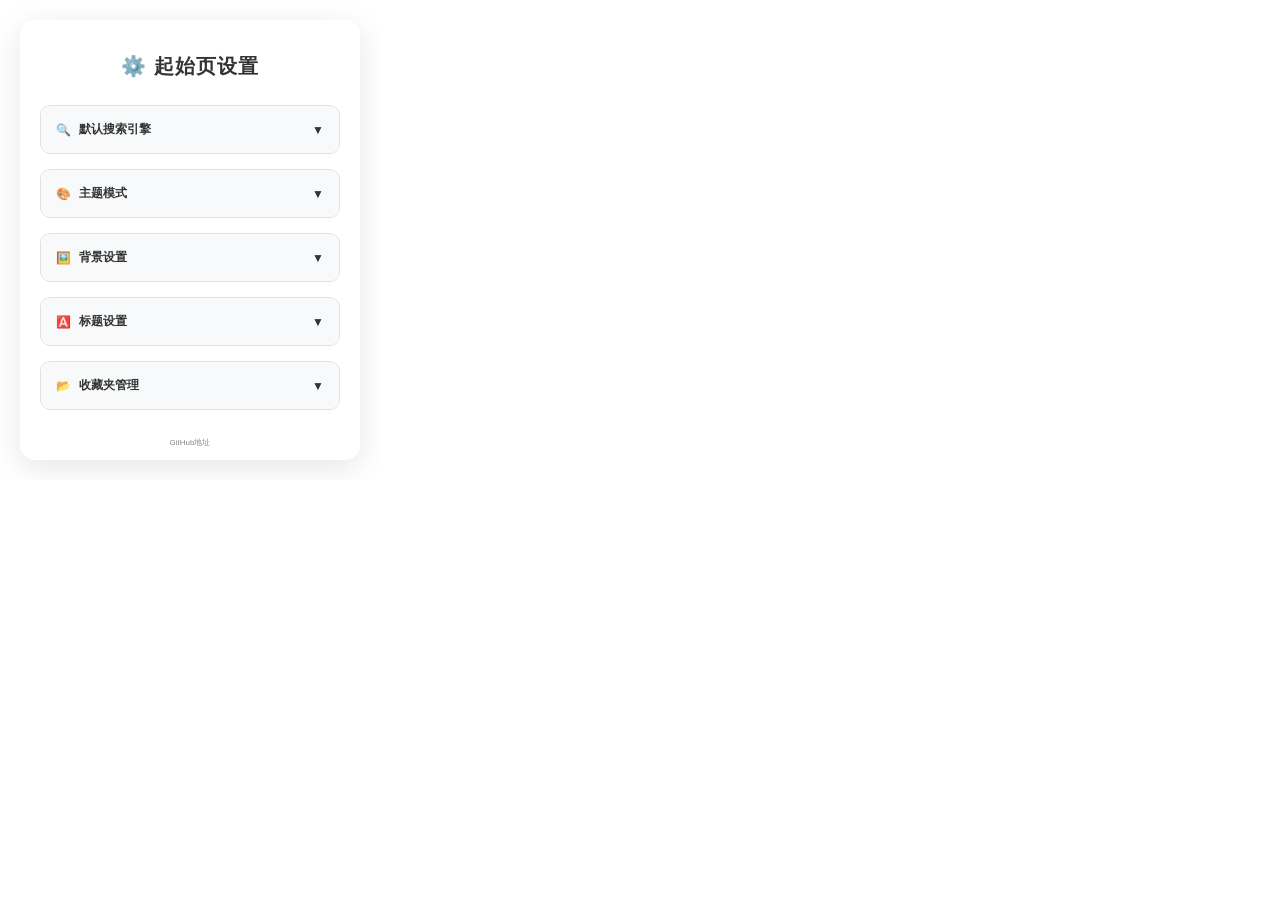
<file: popup.html>
<!--
	========================================
	SuiYuan Search - 设置页面
	========================================
	
	文件说明：
	- 这是扩展的设置弹窗页面，点击扩展图标时显示
	- 提供完整的设置选项界面，包括搜索引擎、主题、背景等配置
	- 使用模态框和折叠面板提供良好的用户体验
	
	设置功能：
	1. 搜索引擎管理（内置+自定义）
	2. 主题模式设置
	3. 背景类型配置
	4. 动画效果选择
	5. 显示选项设置
	
	技术特点：
	- 使用CSS Grid实现响应式布局
	- 使用CSS变量支持主题切换
	- 使用模态框管理自定义引擎添加
	- 使用折叠面板组织设置选项
	- 实时预览设置效果
-->

<!DOCTYPE html>
<html>
	<head>
		<!-- 基础元信息 -->
		<meta charset="utf-8" />
		<meta name="viewport" content="width=device-width, initial-scale=1.0">
		<title>SuiYuan Search 设置</title>
		<style>
			/* 全局滚轮条样式 */
			::-webkit-scrollbar {
				width: 8px;
				height: 8px;
			}
			
			::-webkit-scrollbar-track {
			background: rgba(0, 0, 0, 0.05);
			border-radius: 4px;
			backdrop-filter: blur(20px);
			-webkit-backdrop-filter: blur(20px);
		}
		
		::-webkit-scrollbar-thumb {
			background: rgba(0, 0, 0, 0.2);
			border-radius: 4px;
			transition: background 0.3s ease;
			backdrop-filter: blur(15px);
			-webkit-backdrop-filter: blur(15px);
			border: 1px solid rgba(255, 255, 255, 0.3);
		}
		
		::-webkit-scrollbar-thumb:hover {
			background: rgba(0, 0, 0, 0.4);
			backdrop-filter: blur(25px);
			-webkit-backdrop-filter: blur(25px);
		}
		
		/* 暗色主题下的滚轮条 */
		body.dark-mode ::-webkit-scrollbar-track {
			background: rgba(255, 255, 255, 0.05);
			backdrop-filter: blur(25px);
			-webkit-backdrop-filter: blur(25px);
		}
		
		body.dark-mode ::-webkit-scrollbar-thumb {
			background: rgba(255, 255, 255, 0.2);
			backdrop-filter: blur(20px);
			-webkit-backdrop-filter: blur(20px);
			border: 1px solid rgba(255, 255, 255, 0.2);
		}
		
		body.dark-mode ::-webkit-scrollbar-thumb:hover {
			background: rgba(255, 255, 255, 0.4);
			backdrop-filter: blur(30px);
			-webkit-backdrop-filter: blur(30px);
		}
			
			html {
				width: 380px;
				height: 480px;
				overflow: hidden;
				background: transparent;
			}
			
			body {
				padding: 0;
				margin: 0;
				background: transparent;
				overflow: hidden;
				width: 380px;
				height: 480px;
				font-family: 'Arial', sans-serif;
				color: #333;
				transition: background 0.3s ease;
				display: flex;
				justify-content: center;
				align-items: center;
			}
			
			.settings-container {
				padding: 20px;
				background: rgba(255, 255, 255, 0.95);
				margin: 0;
				border-radius: 15px;
				box-shadow: 0 8px 32px rgba(0, 0, 0, 0.1);
				backdrop-filter: blur(10px);
				width: 340px;
				height: 440px;
				overflow-y: scroll;
				box-sizing: border-box;
				font-size: 11px;
			}
			
			/* 优化滚动条样式，使用overlay模式不占用布局空间 */
		.settings-container::-webkit-scrollbar {
			width: 8px;
		}
		
		.settings-container::-webkit-scrollbar-track {
			background: rgba(0, 0, 0, 0.05);
			border-radius: 4px;
			backdrop-filter: blur(20px);
			-webkit-backdrop-filter: blur(20px);
		}
		
		.settings-container::-webkit-scrollbar-thumb {
			background: rgba(0, 0, 0, 0.2);
			border-radius: 4px;
			transition: background 0.3s ease;
			backdrop-filter: blur(15px);
			-webkit-backdrop-filter: blur(15px);
			border: 1px solid rgba(255, 255, 255, 0.3);
		}
		
		.settings-container::-webkit-scrollbar-thumb:hover {
			background: rgba(0, 0, 0, 0.4);
			backdrop-filter: blur(25px);
			-webkit-backdrop-filter: blur(25px);
		}
		
		/* 暗色模式下的滚动条 */
		body.dark-mode .settings-container::-webkit-scrollbar-track {
			background: rgba(255, 255, 255, 0.05);
			backdrop-filter: blur(25px);
			-webkit-backdrop-filter: blur(25px);
		}
		
		body.dark-mode .settings-container::-webkit-scrollbar-thumb {
			background: rgba(255, 255, 255, 0.2);
			backdrop-filter: blur(20px);
			-webkit-backdrop-filter: blur(20px);
			border: 1px solid rgba(255, 255, 255, 0.2);
		}
		
		body.dark-mode .settings-container::-webkit-scrollbar-thumb:hover {
			background: rgba(255, 255, 255, 0.4);
			backdrop-filter: blur(30px);
			-webkit-backdrop-filter: blur(30px);
		}
			
			/* 修复暗色模式下所有可滚动div的滚动条样式 */
			body.dark-mode div::-webkit-scrollbar {
				width: 6px;
				height: 6px;
			}
			
			body.dark-mode div::-webkit-scrollbar-track {
				background: rgba(255, 255, 255, 0.1);
				border-radius: 3px;
			}
			
			body.dark-mode div::-webkit-scrollbar-thumb {
				background: rgba(255, 255, 255, 0.3);
				border-radius: 3px;
				transition: background 0.3s ease;
			}
			
			body.dark-mode div::-webkit-scrollbar-thumb:hover {
				background: rgba(255, 255, 255, 0.5);
			}
			
			/* 针对特定容器的滚动条样式 */
			body.dark-mode .setting-content::-webkit-scrollbar {
				width: 6px;
			}
			
			body.dark-mode .setting-content::-webkit-scrollbar-track {
				background: rgba(255, 255, 255, 0.05);
			}
			
			body.dark-mode .setting-content::-webkit-scrollbar-thumb {
				background: rgba(255, 255, 255, 0.2);
				border-radius: 3px;
			}
			
			body.dark-mode .setting-content::-webkit-scrollbar-thumb:hover {
				background: rgba(255, 255, 255, 0.3);
			}
			
			body.dark-mode #bookmarks-list::-webkit-scrollbar {
				width: 6px;
			}
			
			body.dark-mode #bookmarks-list::-webkit-scrollbar-track {
				background: rgba(255, 255, 255, 0.05);
			}
			
			body.dark-mode #bookmarks-list::-webkit-scrollbar-thumb {
				background: rgba(255, 255, 255, 0.2);
				border-radius: 3px;
			}
			
			body.dark-mode #bookmarks-list::-webkit-scrollbar-thumb:hover {
				background: rgba(255, 255, 255, 0.3);
			}
			
			h1 {
				font-size: 20px;
				font-weight: bold;
				color: #333;
				text-align: center;
				margin-bottom: 25px;
				font-family: 'Arial', sans-serif;
				letter-spacing: 1px;
			}
			
			.setting-group {
				margin-bottom: 15px;
				border: 1px solid #e0e0e0;
				border-radius: 10px;
				overflow: hidden;
				transition: all 0.3s ease;
			}
			
			.setting-group:last-child {
				margin-bottom: 0;
			}
			
			.setting-header {
				padding: 15px;
				background: #f8f9fa;
				cursor: pointer;
				display: flex;
				justify-content: space-between;
				align-items: center;
				transition: background 0.3s ease;
			}
			
			.setting-header:hover {
				background: #e9ecef;
			}
			
			.setting-header.active {
				background: #39c5bb;
				color: white;
			}
			
			.setting-title {
				font-size: 12px;
				font-weight: 600;
				display: flex;
				align-items: center;
				gap: 8px;
			}
			
			.setting-arrow {
				font-size: 12px;
				transition: transform 0.3s ease;
			}
			
			.setting-header.active .setting-arrow {
				transform: rotate(180deg);
			}
			
			.setting-content {
				max-height: 0;
				overflow: hidden;
				transition: max-height 0.3s ease;
				background: white;
				padding: 0 16px;
			}
			
			.setting-content.expanded {
				max-height: 450px;
				overflow-y: auto;
				padding: 10px;
			}
			
			.setting-content.expanded::-webkit-scrollbar {
				width: 6px;
			}
			
			.setting-content.expanded::-webkit-scrollbar-track {
				background: #f1f1f1;
				border-radius: 3px;
			}
			
			.setting-content.expanded::-webkit-scrollbar-thumb {
				background: #c1c1c1;
				border-radius: 3px;
			}
			
			.setting-content.expanded::-webkit-scrollbar-thumb:hover {
				background: #a8a8a8;
			}
			
			.setting-description {
				padding: 0 15px 10px;
				font-size: 11px;
				color: #888;
				line-height: 1.4;
			}
			
			.radio-group, .select-group {
				padding: 0 0 12px;
				display: flex;
				flex-direction: column;
				gap: 8px;
				margin-top: 5px;
			}
			
			.radio-option, .select-option {
				display: flex;
				align-items: center;
				padding: 10px 12px;
				background: #f8f9fa;
				border-radius: 8px;
				cursor: pointer;
				transition: all 0.3s ease;
				border: 2px solid transparent;
			}
			
			.radio-option:hover, .select-option:hover {
				background: #e9ecef;
				border-color: #39c5bb;
			}
			
			
			
			.radio-option input[type="radio"] {
				margin-right: 10px;
				width: 16px;
				height: 16px;
			}
			
			.radio-option label {
				cursor: pointer;
				flex: 1;
				display: flex;
				align-items: center;
				gap: 8px;
				font-size: 12px;
			}
			
			.select-option label {
				cursor: pointer;
				flex: 1;
				display: flex;
				align-items: center;
				gap: 8px;
				font-size: 12px;
			}
			
			.engine-icon {
				width: 20px;
				height: 20px;
				margin-right: 10px;
				border-radius: 50%;
			}
			
			.save-button {
				width: 100%;
				padding: 12px;
				background: linear-gradient(135deg, #39c5bb 0%, #2ea39a 100%);
				color: white;
				border: none;
				border-radius: 8px;
				font-size: 10px;
				font-weight: 600;
				cursor: pointer;
				transition: all 0.3s ease;
				margin-top: 15px;
			}
			
			.save-button:hover {
				transform: translateY(-2px);
				box-shadow: 0 4px 12px rgba(57, 197, 187, 0.3);
			}
			
			.save-button:active {
				transform: translateY(0);
			}
			
			.status-message {
				text-align: center;
				padding: 10px;
				margin-top: 15px;
				border-radius: 6px;
				font-size: 11px;
				opacity: 0;
				transition: opacity 0.3s ease;
			}
			
			.status-message.success {
				background: #d4edda;
				color: #155724;
				border: 1px solid #c3e6cb;
			}
			
			.status-message.show {
			opacity: 1;
			transform: translateY(0);
		}
		
		/* 自定义搜索引擎样式 */
		.custom-engine-controls {
			margin-top: 15px;
			padding-top: 15px;
			border-top: 1px solid #e2e8f0;
		}
		
		.engine-actions {
			display: flex;
			justify-content: space-between;
			margin-bottom: 15px;
			gap: 10px;
		}
		
		.add-engine-btn {
			background: linear-gradient(135deg, #667eea 0%, #764ba2 100%);
			color: white;
			border: none;
			padding: 8px 16px;
			border-radius: 6px;
			cursor: pointer;
			font-size: 12px;
			transition: all 0.3s ease;
		}
		
		.add-engine-btn:hover {
			transform: translateY(-2px);
			box-shadow: 0 4px 12px rgba(102, 126, 234, 0.4);
		}
		
		.custom-engine-option {
			position: relative;
		}
		
		.custom-engine-option .delete-engine {
			position: absolute;
			right: 8px;
			top: 50%;
			transform: translateY(-50%);
			background: #ef4444;
			color: white;
			border: none;
			border-radius: 50%;
			width: 20px;
			height: 20px;
			cursor: pointer;
			font-size: 10px;
			display: flex;
			align-items: center;
			justify-content: center;
			opacity: 0;
			transition: opacity 0.3s ease;
		}
		
		.custom-engine-option:hover .delete-engine {
			opacity: 1;
		}
		
		/* 弹窗样式 */
		.modal {
			position: fixed;
			top: 0;
			left: 0;
			width: 100%;
			height: 100%;
			background: rgba(0, 0, 0, 0.5);
			z-index: 1000;
			display: flex;
			align-items: center;
			justify-content: center;
		}
		
		.modal-content {
			background: white;
			border-radius: 12px;
			width: 90%;
			max-width: 500px;
			max-height: 90vh;
			overflow-y: auto;
			box-shadow: 0 20px 25px -5px rgba(0, 0, 0, 0.1), 0 10px 10px -5px rgba(0, 0, 0, 0.04);
		}
		
		.modal-header {
			display: flex;
			justify-content: space-between;
			align-items: center;
			padding: 20px 24px 16px;
			border-bottom: 1px solid #e2e8f0;
		}
		
		.modal-header h3 {
			margin: 0;
			font-size: 14px;
			font-weight: 600;
			color: #1f2937;
		}
		
		.close-modal {
			background: none;
			border: none;
			font-size: 24px;
			cursor: pointer;
			color: #6b7280;
			width: 32px;
			height: 32px;
			display: flex;
			align-items: center;
			justify-content: center;
			border-radius: 6px;
			transition: all 0.2s ease;
		}
		
		.close-modal:hover {
			background: #f3f4f6;
			color: #1f2937;
		}
		
		.modal-body {
			padding: 20px 24px;
		}
		
		.form-group {
				margin-bottom: 15px;
			}
		
		.form-group label {
			display: block;
			margin-bottom: 6px;
			font-weight: 500;
			color: #374151;
			font-size: 11px;
		}
		
		.form-group input {
			width: 100%;
			padding: 10px 12px;
			border: 1px solid #d1d5db;
			border-radius: 6px;
			font-size: 11px;
			transition: border-color 0.2s ease;
		}
		
		/* 标题文字输入框特定样式 */
		#title-text-input {
			width: 215px;
		}
		
		.form-group input:focus {
			outline: none;
			border-color: #667eea;
			box-shadow: 0 0 0 3px rgba(102, 126, 234, 0.1);
		}
		
		.form-group small {
			display: block;
			margin-top: 4px;
			color: #6b7280;
			font-size: 12px;
		}
		
		.modal-footer {
			display: flex;
			justify-content: flex-end;
			gap: 12px;
			padding: 16px 24px 20px;
			border-top: 1px solid #e2e8f0;
		}
		
		.save-btn, .cancel-btn {
			padding: 8px 16px;
			border-radius: 6px;
			font-size: 11px;
			cursor: pointer;
			transition: all 0.2s ease;
			border: none;
		}
		
		.fetch-icon-btn {
			background-color: #007bff;
			color: white;
			padding: 8px 12px;
			border: none;
			border-radius: 4px;
			cursor: pointer;
			font-size: 11px;
			white-space: nowrap;
			transition: background-color 0.3s ease;
		}
		
		.fetch-icon-btn:hover {
			background-color: #0056b3;
		}
		
		.fetch-icon-btn:disabled {
			background-color: #ccc;
			cursor: not-allowed;
		}
		
		.save-btn {
			background: linear-gradient(135deg, #667eea 0%, #764ba2 100%);
			color: white;
		}
		
		.save-btn:hover {
			transform: translateY(-1px);
			box-shadow: 0 4px 8px rgba(102, 126, 234, 0.3);
		}
		
		.cancel-btn {
			background: #f3f4f6;
			color: #6b7280;
		}
		
		.cancel-btn:hover {
			background: #e5e7eb;
		}
		
		/* 子设置样式 */
			.sub-settings {
				margin-top: 10px;
				padding: 12px;
				background: #f8f9fa;
				border-radius: 8px;
				border: 1px solid #e9ecef;
				box-shadow: 0 1px 3px rgba(0, 0, 0, 0.05);
			}
			
			.setting-subtitle {
				font-weight: bold;
				margin-bottom: 10px;
				color: #2c3e50;
				font-size: 11px;
			}
			
			/* 颜色选择器样式 */
			.color-picker-group {
				display: flex;
				flex-direction: column;
				gap: 10px;
			}
			
			.color-picker-group label {
				font-weight: 500;
				color: #34495e;
			}
			
			.preset-colors {
				display: flex;
				flex-wrap: wrap;
				gap: 10px;
				margin-top: 8px;
				padding: 8px;
				background: rgba(255, 255, 255, 0.5);
				border-radius: 8px;
				border: 1px solid rgba(0, 0, 0, 0.1);
			}
			
			/* 暗色模式下的预设颜色容器 */
			body.dark-mode .preset-colors {
				background: rgba(52, 73, 94, 0.5);
				border-color: rgba(255, 255, 255, 0.1);
			}
			
			.color-preset {
				width: 32px;
				height: 32px;
				border-radius: 8px;
				cursor: pointer;
				transition: all 0.3s ease;
				border: 2px solid transparent;
				position: relative;
				box-shadow: 0 2px 4px rgba(0, 0, 0, 0.1);
			}
			
			.color-preset:hover {
				transform: scale(1.15) translateY(-2px);
				box-shadow: 0 4px 8px rgba(0, 0, 0, 0.2);
				border-color: rgba(52, 152, 219, 0.5);
			}
			
			.color-preset:active {
				transform: scale(1.05);
				box-shadow: 0 2px 4px rgba(0, 0, 0, 0.2);
			}
			
			/* 为预设颜色添加工具提示 */
			.color-preset[title]:hover::after {
				content: attr(title);
				position: absolute;
				bottom: -30px;
				left: 50%;
				transform: translateX(-50%);
				background: rgba(0, 0, 0, 0.8);
				color: white;
				padding: 4px 8px;
				border-radius: 4px;
				font-size: 12px;
				white-space: nowrap;
				z-index: 1000;
				pointer-events: none;
			}
			
			/* 渐变选择器样式 */
			.gradient-picker-group {
				display: flex;
				flex-direction: column;
				gap: 12px;
			}
			
			.gradient-row {
				display: flex;
				align-items: center;
				gap: 10px;
			}
			
			.gradient-row label {
				font-weight: 500;
				color: #34495e;
				min-width: 80px;
			}
			
			.gradient-row input[type="color"] {
				width: 50px;
				height: 35px;
				border: none;
				border-radius: 4px;
				cursor: pointer;
			}
			
			.gradient-row select {
				padding: 5px 10px;
				border: 1px solid #ddd;
				border-radius: 4px;
				background: white;
			}
			
			/* 图片上传样式 */
			.image-upload-group {
				display: flex;
				flex-direction: column;
				gap: 15px;
			}
			
			.upload-section {
				display: flex;
				flex-direction: column;
				gap: 8px;
			}
			
			.upload-section label {
				font-weight: 500;
				color: #34495e;
			}
			
			.upload-section input[type="file"] {
				padding: 8px;
				border: 1px solid #ddd;
				border-radius: 4px;
				background: white;
			}
			
			.image-preview {
				width: 100%;
				height: 60px;
				border: 2px dashed #ddd;
				border-radius: 4px;
				background-size: cover;
				background-position: center;
				background-repeat: no-repeat;
			}
			
			.video-preview {
				width: 100%;
				height: 60px;
				border: 2px dashed #ddd;
				border-radius: 4px;
				background: #f9f9f9;
				display: flex;
				align-items: center;
				justify-content: center;
			}
			
			.video-preview video {
				width: 100%;
				height: 60px;
				object-fit: cover;
				border-radius: 4px;
			}
			
			.video-preview .placeholder {
				color: #999;
				font-size: 12px;
			}
			
			/* 图片控制样式 */
			.image-controls {
				margin-top: 15px;
				display: flex;
				flex-direction: column;
				gap: 10px;
			}
			
			.control-row {
				display: flex;
				align-items: center;
				gap: 10px;
			}
			
			.control-row label {
				font-weight: 500;
				color: #34495e;
				min-width: 60px;
			}
			
			.control-row input[type="range"] {
				flex: 1;
			}
			
			.control-row span {
				min-width: 50px;
				text-align: right;
				font-weight: 500;
				color: #2c3e50;
			}
			
			/* 暗色模式 */
			body.dark-mode {
				background: transparent;
				color: #ecf0f1;
			}
			
			body.dark-mode .settings-container {
			background: rgba(22, 33, 62, 0.9);
			backdrop-filter: blur(20px);
			-webkit-backdrop-filter: blur(20px);
			border: 1px solid rgba(52, 73, 94, 0.4);
			box-shadow: 0 8px 32px rgba(0, 0, 0, 0.4);
			width: 360px;
			height: 440px;
			overflow-y: auto;
			box-sizing: border-box;
			margin: 0;
		}
			
			/* 暗色模式下的标题优化 */
			body.dark-mode h1 {
				color: #ffffff;
				text-shadow: 0 2px 8px rgba(0, 0, 0, 0.5);
				font-weight: 700;
				letter-spacing: 1.2px;
			}
			
			body.dark-mode .settings-title {
				color: #ecf0f1;
				text-shadow: 0 2px 4px rgba(0, 0, 0, 0.3);
			}
			
			body.dark-mode .setting-content {
			background: rgba(26, 26, 46, 0.7);
			backdrop-filter: blur(15px);
			-webkit-backdrop-filter: blur(15px);
		}
			
			body.dark-mode .setting-header {
			background: rgba(52, 73, 94, 0.5);
			backdrop-filter: blur(10px);
			-webkit-backdrop-filter: blur(10px);
			color: #ecf0f1;
		}
			
			body.dark-mode .setting-header:hover {
				background: rgba(52, 73, 94, 0.6);
			}
			
			body.dark-mode .setting-header.active {
				background: linear-gradient(135deg, #3498db, #2980b9);
				color: white;
				text-shadow: 0 1px 3px rgba(0, 0, 0, 0.3);
			}
			
			/* 优化设置组标题的视觉效果 */
			body.dark-mode .setting-title {
				color: #ffffff;
				font-weight: 600;
				text-shadow: 0 1px 2px rgba(0, 0, 0, 0.2);
			}
			
			body.dark-mode .setting-header:hover .setting-title {
				color: #ffffff;
				text-shadow: 0 1px 3px rgba(0, 0, 0, 0.4);
			}
			
			body.dark-mode .setting-description {
			color: #d5dbdb;
			font-weight: 400;
			line-height: 1.5;
		}

		body.dark-mode .radio-option, 
		body.dark-mode .select-option {
			background: rgba(52, 73, 94, 0.4);
			border-color: rgba(52, 73, 94, 0.6);
			color: #f8f9fa;
			transition: all 0.3s ease;
		}
			
			body.dark-mode .radio-option:hover, 
			body.dark-mode .select-option:hover {
				background: rgba(52, 152, 219, 0.3);
				border-color: #3498db;
				transform: translateY(-1px);
			}
			
			body.dark-mode .radio-option.selected, 
			body.dark-mode .select-option.selected {
				background: linear-gradient(135deg, #3498db, #2980b9);
				color: white;
				border-color: #3498db;
				box-shadow: 0 2px 8px rgba(52, 152, 219, 0.3);
			}
			
			body.dark-mode .save-button {
				background: linear-gradient(135deg, #3498db, #2980b9);
				color: white;
				border: none;
				box-shadow: 0 4px 12px rgba(52, 152, 219, 0.3);
				transition: all 0.3s ease;
			}
			
			body.dark-mode .save-button:hover {
				background: linear-gradient(135deg, #2980b9, #21618c);
				transform: translateY(-2px);
				box-shadow: 0 6px 20px rgba(52, 152, 219, 0.4);
			}
			
			/* 暗色模式下的子设置样式 */
			body.dark-mode .sub-settings {
			background: rgba(52, 73, 94, 0.6);
			backdrop-filter: blur(10px);
			-webkit-backdrop-filter: blur(10px);
			border-color: #34495e;
		}
			
			body.dark-mode .setting-subtitle {
				color: #ecf0f1;
			}
			
			body.dark-mode .color-picker-group label,
		body.dark-mode .gradient-row label,
		body.dark-mode .upload-section label,
		body.dark-mode .control-row label {
			color: #e0e6ed;
			font-weight: 500;
		}

		body.dark-mode .gradient-row select,
		body.dark-mode .upload-section input[type="file"] {
			background: #2c3e50;
			border-color: #34495e;
			color: #f8f9fa;
			font-weight: 400;
		}
			
			body.dark-mode .image-preview {
				border-color: #4a5f7a;
			}
			
			body.dark-mode .control-row span {
				color: #ecf0f1;
			}
			
			/* 优化暗色主题下的文字颜色 */
		body.dark-mode .radio-option label {
			color: #f8f9fa;
			font-weight: 500;
		}

		body.dark-mode .setting-title span {
			color: #ffffff;
			font-weight: 600;
		}

		body.dark-mode .setting-arrow {
			color: #d5dbdb;
			font-weight: 600;
		}

		body.dark-mode .setting-header:hover .setting-arrow {
			color: #ffffff;
		}
			
			body.dark-mode .add-engine-btn {
			background: rgba(52, 152, 219, 0.3);
			backdrop-filter: blur(8px);
			-webkit-backdrop-filter: blur(8px);
			color: #ecf0f1;
			border: 1px solid rgba(52, 152, 219, 0.4);
		}
			
			body.dark-mode .add-engine-btn:hover {
				background: rgba(52, 152, 219, 0.3);
				border-color: #3498db;
				color: white;
			}
			
			/* 收藏夹管理样式 */
			.bookmark-actions {
			display: flex;
			justify-content: space-between;
			margin-bottom: 15px;
			gap: 10px;
		}
		
		.import-export-actions {
			display: flex;
			justify-content: space-between;
			gap: 10px;
		}
			
			.bookmark-drag-handle {
				cursor: grab;
				color: #999;
				font-size: 12px;
				padding: 0 8px;
				display: flex;
				align-items: center;
				user-select: none;
				transition: color 0.2s ease;
			}
			
			.bookmark-drag-handle:hover {
				color: #666;
			}
			
			.bookmark-drag-handle:active {
				cursor: grabbing;
			}
			
			.bookmark-item {
				display: flex;
				align-items: center;
				padding: 10px;
				margin-bottom: 8px;
				background: white;
				border: 1px solid #e0e0e0;
				border-radius: 6px;
				transition: all 0.3s ease;
			}
			
			.bookmark-item:hover {
				background: #f8f9fa;
				border-color: #3498db;
				transform: translateY(-1px);
				box-shadow: 0 2px 8px rgba(52, 152, 219, 0.1);
			}
			
			.bookmark-item.dragging {
				opacity: 0.5;
				transform: rotate(5deg);
			}
			
			.bookmark-item.bookmark-placeholder {
				border: 2px dashed #3498db;
				background: rgba(52, 152, 219, 0.1);
			}
			
			.bookmark-icon {
				width: 24px;
				height: 24px;
				margin-right: 12px;
				border-radius: 4px;
				object-fit: cover;
				background: #f0f0f0;
			}
			
			/* 暗色模式下的收藏夹图标背景 */
			body.dark-mode .bookmark-icon {
				background: rgba(255, 255, 255, 0.1);
			}
			
			/* 暗色模式下的收藏夹文字颜色 */
			body.dark-mode .bookmark-title {
				color: #ecf0f1;
			}
			
			body.dark-mode .bookmark-url {
				color: #bdc3c7;
			}
			
			.bookmark-info {
				flex: 1;
				min-width: 0;
			}
			
			.bookmark-title {
				font-weight: 500;
				color: #2c3e50;
				margin-bottom: 2px;
				white-space: nowrap;
				overflow: hidden;
				text-overflow: ellipsis;
			}
			
			.bookmark-url {
				font-size: 12px;
				color: #7f8c8d;
				white-space: nowrap;
				overflow: hidden;
				text-overflow: ellipsis;
			}
			
			.bookmark-actions-group {
				display: flex;
				gap: 5px;
			}
			
			.bookmark-btn {
				padding: 4px 8px;
				border: none;
				border-radius: 4px;
				font-size: 12px;
				cursor: pointer;
				transition: all 0.2s ease;
			}
			
			.bookmark-edit-btn {
				background: #3498db;
				color: white;
			}
			
			.bookmark-edit-btn:hover {
				background: #2980b9;
			}
			
			.bookmark-delete-btn {
				background: #e74c3c;
				color: white;
			}
			
			.bookmark-delete-btn:hover {
				background: #c0392b;
			}
			
			.bookmark-pin-btn {
				background: #9b59b6;
				color: white;
				font-weight: bold;
				min-width: 30px;
			}
			
			.bookmark-pin-btn:hover:not(:disabled) {
				background: #8e44ad;
			}
			
			.bookmark-pin-btn:disabled {
				background: #bdc3c7;
				cursor: not-allowed;
				opacity: 0.5;
			}
			
			.bookmark-move-up-btn {
				background: #27ae60;
				color: white;
				font-weight: bold;
				min-width: 30px;
			}
			
			.bookmark-move-up-btn:hover:not(:disabled) {
				background: #229954;
			}
			
			.bookmark-move-up-btn:disabled {
				background: #bdc3c7;
				cursor: not-allowed;
				opacity: 0.5;
			}
			
			.bookmark-move-down-btn {
				background: #f39c12;
				color: white;
				font-weight: bold;
				min-width: 30px;
			}
			
			.bookmark-move-down-btn:hover:not(:disabled) {
				background: #e67e22;
			}
			
			.bookmark-move-down-btn:disabled {
				background: #bdc3c7;
				cursor: not-allowed;
				opacity: 0.5;
			}
			
			.delete-btn {
				background: #e74c3c;
				color: white;
				border: none;
				border-radius: 4px;
				padding: 4px 8px;
				font-size: 11px;
				cursor: pointer;
				transition: all 0.2s ease;
			}
			
			.delete-btn:hover {
				background: #c0392b;
			}
			
			.empty-bookmarks {
				text-align: center;
				color: #999;
				padding: 20px;
				font-size: 14px;
			}
			
			/* 收藏夹编辑表单样式 */
			.bookmark-edit-form {
				background: #f8f9fa;
				border: 1px solid #e0e0e0;
				border-radius: 8px;
				padding: 12px;
				margin: 12px 0;
				box-shadow: 0 2px 8px rgba(0, 0, 0, 0.1);
			}
			
			.bookmark-edit-form .form-group {
				margin-bottom: 12px;
			}
			
			.bookmark-edit-form label {
				display: block;
				margin-bottom: 5px;
				font-size: 13px;
				color: #333;
				font-weight: 500;
			}
			
			.bookmark-edit-form input[type="text"],
			.bookmark-edit-form input[type="url"] {
				width: 85%;
				padding: 6px 8px;
				border: 1px solid #ccc;
				border-radius: 4px;
				font-size: 12px;
				transition: border-color 0.3s ease;
				margin: 0 auto;
				display: block;
			}
			
			.bookmark-edit-form input[type="text"]:focus,
			.bookmark-edit-form input[type="url"]:focus {
				outline: none;
				border-color: #3498db;
				box-shadow: 0 0 0 2px rgba(52, 152, 219, 0.2);
			}
			
			.bookmark-edit-form .form-actions {
				text-align: center;
				margin-top: 15px;
			}
			
			.bookmark-edit-form .save-btn {
				background: #27ae60;
				color: white;
				border: none;
				padding: 6px 16px;
				border-radius: 4px;
				font-size: 13px;
				cursor: pointer;
				margin-right: 10px;
				transition: background-color 0.3s ease;
			}
			
			.bookmark-edit-form .save-btn:hover {
				background: #229954;
			}
			
			.bookmark-edit-form .cancel-btn {
				background: #95a5a6;
				color: white;
				border: none;
				padding: 6px 16px;
				border-radius: 4px;
				font-size: 13px;
				cursor: pointer;
				transition: background-color 0.3s ease;
			}
			
			.bookmark-edit-form .cancel-btn:hover {
				background: #7f8c8d;
			}
			
			/* 暗色模式下的收藏夹编辑表单 */
			body.dark-mode .bookmark-edit-form {
				background: rgba(52, 73, 94, 0.8);
				border-color: #4a5f7a;
				color: #ecf0f1;
			}
			
			body.dark-mode .bookmark-edit-form label {
				color: #ecf0f1;
			}
			
			body.dark-mode .bookmark-edit-form input[type="text"],
			body.dark-mode .bookmark-edit-form input[type="url"] {
				background: #34495e;
				border-color: #4a5f7a;
				color: #ecf0f1;
				width: 85%;
				padding: 6px 8px;
				font-size: 12px;
				margin: 0 auto;
				display: block;
			}
			
			body.dark-mode .bookmark-edit-form input[type="text"]:focus,
			body.dark-mode .bookmark-edit-form input[type="url"]:focus {
				border-color: #3498db;
				box-shadow: 0 0 0 2px rgba(52, 152, 219, 0.3);
			}
			
			body.dark-mode .bookmark-item {
			background: rgba(52, 73, 94, 0.85);
			backdrop-filter: blur(12px);
			-webkit-backdrop-filter: blur(12px);
			border-color: #4a5f7a;
			color: #ecf0f1;
		}
			
			body.dark-mode .bookmark-item:hover {
				background: rgba(52, 73, 94, 0.9);
				border-color: #3498db;
			}
			
			body.dark-mode .bookmark-drag-handle {
				color: #bdc3c7;
			}
			
			body.dark-mode .bookmark-drag-handle:hover {
				color: #ecf0f1;
			}
			
			body.dark-mode .bookmark-item.bookmark-placeholder {
			border-color: #3498db;
			background: rgba(52, 152, 219, 0.3);
			backdrop-filter: blur(8px);
			-webkit-backdrop-filter: blur(8px);
		}
			
			body.dark-mode .bookmark-title {
				color: #ecf0f1;
			}
			
			body.dark-mode .bookmark-url {
				color: #bdc3c7;
			}
			
			body.dark-mode .bookmark-stats {
			background: rgba(52, 73, 94, 0.6);
			backdrop-filter: blur(10px);
			-webkit-backdrop-filter: blur(10px);
			color: #ecf0f1;
		}
			
			/* 收藏夹统计信息样式 */
			.bookmark-stats {
				margin: 8px 0;
				padding: 8px 12px;
				background: #f8f9fa;
				border-radius: 6px;
				font-size: 12px;
				color: #666;
			}
			
			/* 编辑顺序按钮样式 */
			.edit-order-btn {
				padding: 2px 8px;
				font-size: 11px;
				background: #28a745;
				color: white;
				border: none;
				border-radius: 3px;
				cursor: pointer;
				margin-right: 5px;
			}
			
			.edit-order-btn:hover {
				background: #218838;
			}
			
			body.dark-mode .edit-order-btn {
				background: #28a745;
				color: white;
			}
			
			body.dark-mode .edit-order-btn:hover {
				background: #218838;
			}
			
			/* 撤销按钮样式 */
			.undo-btn {
				background: #f39c12;
				color: white;
				border: none;
				border-radius: 3px;
				padding: 2px 8px;
				font-size: 11px;
				cursor: pointer;
				transition: background-color 0.2s ease;
			}
			
			.undo-btn:hover {
				background: #e67e22;
			}
			
			body.dark-mode .undo-btn {
				background: #f39c12;
				color: white;
			}
			
			body.dark-mode .undo-btn:hover {
				background: #e67e22;
			}
			
			/* 编辑模式样式 */
			#bookmarks-list:not(.edit-mode) .bookmark-actions-group {
				display: none;
			}
			
			#bookmarks-list.edit-mode .bookmark-actions-group {
				display: flex;
			}
			
			body.dark-mode .bookmark-pin-btn {
				background: #9b59b6;
				color: white;
			}
			
			body.dark-mode .bookmark-pin-btn:hover:not(:disabled) {
				background: #8e44ad;
			}
			
			body.dark-mode .bookmark-pin-btn:disabled {
				background: #5d6d7e;
				cursor: not-allowed;
				opacity: 0.5;
			}
			
			body.dark-mode .bookmark-move-up-btn {
				background: #27ae60;
				color: white;
			}
			
			body.dark-mode .bookmark-move-up-btn:hover:not(:disabled) {
				background: #229954;
			}
			
			body.dark-mode .bookmark-move-up-btn:disabled {
				background: #5d6d7e;
				cursor: not-allowed;
				opacity: 0.5;
			}
			
			body.dark-mode .bookmark-move-down-btn {
				background: #f39c12;
				color: white;
			}
			
			body.dark-mode .bookmark-move-down-btn:hover:not(:disabled) {
				background: #e67e22;
			}
			
			body.dark-mode .bookmark-move-down-btn:disabled {
				background: #5d6d7e;
				cursor: not-allowed;
				opacity: 0.5;
			}
			
			body.dark-mode .empty-bookmarks {
				color: #bdc3c7;
			}
			
			body.dark-mode .bookmarks-container {
				border-color: #4a5f7a;
			}
			
			body.dark-mode #bookmarks-list {
				background: rgba(52, 73, 94, 0.3);
				border-color: #4a5f7a;
			}
			
			/* 暗色模式下的收藏夹样式 */
			body.dark-mode .bookmark-item {
				background: rgba(52, 73, 94, 0.8);
				border-color: #4a5f7a;
				color: #ecf0f1;
			}
			
			body.dark-mode .bookmark-item:hover {
				background: rgba(52, 73, 94, 0.9);
				border-color: #3498db;
			}
			
			body.dark-mode .bookmark-title {
				color: #ecf0f1;
			}
			
			body.dark-mode .bookmark-url {
				color: #bdc3c7;
			}
			
			body.dark-mode .bookmark-stats {
				background: rgba(52, 73, 94, 0.5);
				color: #ecf0f1;
			}
			
			body.dark-mode .empty-bookmarks {
				color: #bdc3c7;
			}
			
			body.dark-mode .bookmarks-container {
				border-color: #4a5f7a;
			}
			
			body.dark-mode #bookmarks-list {
				background: rgba(52, 73, 94, 0.3);
				border-color: #4a5f7a;
			}
			
			/* 暗色模式下的输入框和表单元素 */
		body.dark-mode input[type="text"],
		body.dark-mode input[type="url"],
		body.dark-mode input[type="color"],
		body.dark-mode select,
		body.dark-mode textarea {
			background: rgba(44, 62, 80, 0.8);
			border: 1px solid rgba(52, 152, 219, 0.4);
			color: #f8f9fa;
			font-weight: 400;
		}

		body.dark-mode input[type="text"]:focus,
		body.dark-mode input[type="url"]:focus,
		body.dark-mode input[type="color"]:focus,
		body.dark-mode select:focus,
		body.dark-mode textarea:focus {
			border-color: #3498db;
			box-shadow: 0 0 0 2px rgba(52, 152, 219, 0.3);
			color: #ffffff;
			background: rgba(44, 62, 80, 0.9);
		}

		body.dark-mode input[type="text"]::placeholder,
		body.dark-mode input[type="url"]::placeholder,
		body.dark-mode textarea::placeholder {
			color: rgba(248, 249, 250, 0.6);
			font-weight: 400;
		}
			
			/* 暗色模式下的模态框 */
		body.dark-mode .modal-content {
			background: rgba(22, 33, 62, 0.98);
			border: 1px solid rgba(52, 73, 94, 0.4);
			color: #f8f9fa;
		}

		body.dark-mode .modal-header {
			background: rgba(52, 73, 94, 0.5);
			border-bottom: 1px solid rgba(52, 73, 94, 0.4);
			color: #ffffff;
		}

		body.dark-mode .modal-header h3 {
			color: #ffffff;
			font-weight: 600;
		}

		body.dark-mode .close-modal {
			color: #d5dbdb;
			font-weight: 600;
		}

		body.dark-mode .close-modal:hover {
			color: #ffffff;
		}

		body.dark-mode .form-group label {
			color: #e0e6ed;
			font-weight: 500;
		}
			
			/* 暗色模式下的状态消息 */
			body.dark-mode .status-message {
				background: rgba(52, 73, 94, 0.8);
				color: #ecf0f1;
				border: 1px solid rgba(52, 152, 219, 0.3);
			}
			
			body.dark-mode .status-message.success {
				background: rgba(39, 174, 96, 0.2);
				border-color: rgba(39, 174, 96, 0.3);
				color: #2ecc71;
			}
			
			body.dark-mode .status-message.error {
				background: rgba(231, 76, 60, 0.2);
				border-color: rgba(231, 76, 60, 0.3);
				color: #e74c3c;
			}
			
			body.dark-mode .status-message.warning {
				background: rgba(243, 156, 18, 0.2);
				border-color: rgba(243, 156, 18, 0.3);
				color: #f39c12;
			}
			
			/* 暗色模式下的删除按钮 */
			body.dark-mode .delete-engine {
				background: rgba(231, 76, 60, 0.2);
				color: #e74c3c;
				border: 1px solid rgba(231, 76, 60, 0.3);
			}
			
			body.dark-mode .delete-engine:hover {
				background: rgba(231, 76, 60, 0.3);
				color: #c0392b;
			}
			
			/* 暗色模式下的编辑按钮 */
			body.dark-mode .edit-engine {
				background: rgba(52, 152, 219, 0.2);
				color: #3498db;
				border: 1px solid rgba(52, 152, 219, 0.3);
			}
			
			body.dark-mode .edit-engine:hover {
				background: rgba(52, 152, 219, 0.3);
				color: #2980b9;
			}
			
			/* 添加自定义搜索引擎表单样式 */
			#add-engine-form {
				transition: all 0.3s ease;
			}
			
			body.dark-mode #add-engine-form {
				background: rgba(52, 73, 94, 0.5);
				border-color: #34495e;
			}
			
			body.dark-mode #add-engine-form > div:first-child {
				color: #ecf0f1;
			}

		</style>
	</head>
	<body>
		<div class="settings-container">
			<h1>⚙️ 起始页设置</h1>
			
			<!-- 默认搜索引擎设置 -->
			<div class="setting-group">
				<div class="setting-header">
					<div class="setting-title">
						<span>🔍</span>
						<span>默认搜索引擎</span>
					</div>
					<span class="setting-arrow">▼</span>
				</div>
				<div class="setting-content">
					<div class="setting-description">选择新标签页默认使用的搜索引擎</div>
					<div class="radio-group">
						<div class="radio-option" data-engine="bing">
							<input type="radio" name="searchEngine" value="bing" id="engine-bing">
							<img src="img/bing.png" alt="必应" class="engine-icon">
							<label for="engine-bing">必应搜索</label>
						</div>
						<div class="radio-option" data-engine="google">
							<input type="radio" name="searchEngine" value="google" id="engine-google">
							<img src="img/Google.png" alt="谷歌" class="engine-icon">
							<label for="engine-google">谷歌搜索</label>
						</div>
						<div class="radio-option" data-engine="baidu">
							<input type="radio" name="searchEngine" value="baidu" id="engine-baidu">
							<img src="img/baidu.png" alt="百度" class="engine-icon">
							<label for="engine-baidu">百度搜索</label>
						</div>
						<div id="custom-engines-container"></div>
					</div>
					
					<div class="custom-engine-controls">
						<button id="add-engine-btn" class="save-button" style="width: 100%;">
							➕ 添加搜索引擎
						</button>
					</div>
					
					<!-- 添加自定义搜索引擎表单 -->
					<div id="add-engine-form" style="display: none; margin-top: 15px; padding: 15px; background: #f8f9fa; border-radius: 8px; border: 1px solid #e9ecef;">
						<div style="font-weight: bold; margin-bottom: 12px; color: #2c3e50; font-size: 12px;">添加自定义搜索引擎</div>
						<div class="form-group">
							<label for="engine-name">搜索引擎名称：</label>
							<input type="text" id="engine-name" placeholder="例如：知乎搜索" maxlength="20" style="width: 210px;">
						</div>
						<div class="form-group">
							<label for="engine-url">搜索URL：</label>
							<input type="text" id="engine-url" placeholder="例如：https://www.zhihu.com/search?q=%s" style="width: 210px;">
							<small>使用 %s 作为搜索关键词的占位符</small>
						</div>
						<div class="form-group">
							<label for="engine-icon">图标</label>
							<div style="display: flex; gap: 10px; align-items: center;">
								<input type="url" id="engine-icon" placeholder="https://example.com/icon.png" style="flex: 1;">
								<button type="button" id="fetch-icon-btn" class="fetch-icon-btn">获取图标</button>
							</div>
							<div id="icon-preview" style="margin-top: 10px; text-align: center; min-height: 40px; display: none;">
								<img id="preview-image" style="max-width: 32px; max-height: 32px;" alt="图标预览">
							</div>
						</div>
						<div style="display: flex; gap: 10px; margin-top: 15px;">
							<button type="button" id="save-engine-btn" class="save-btn" style="flex: 1;">保存</button>
							<button type="button" id="cancel-engine-btn" class="cancel-btn" style="flex: 1;">取消</button>
						</div>
					</div>
				</div>
			</div>
			
			<!-- 背景设置 -->
			<div class="setting-group">
				<div class="setting-header">
					<div class="setting-title">
						<span>🎨</span>
						<span>主题模式</span>
					</div>
					<span class="setting-arrow">▼</span>
				</div>
				<div class="setting-content">
					<div class="setting-description">选择起始页的颜色主题</div>
					<div class="select-group">
						<div class="select-option" data-theme="light">
							<input type="radio" name="theme" value="light" id="theme-light">
							<label for="theme-light">☀️ 亮色主题</label>
						</div>
						<div class="select-option" data-theme="dark">
							<input type="radio" name="theme" value="dark" id="theme-dark">
							<label for="theme-dark">🌙 暗色主题</label>
						</div>
						<div class="select-option" data-theme="auto">
							<input type="radio" name="theme" value="auto" id="theme-auto">
							<label for="theme-auto">🔄 跟随系统</label>
						</div>
					</div>
				</div>
			</div>
			
			<!-- 背景设置 -->
			<div class="setting-group">
				<div class="setting-header">
					<div class="setting-title">
						<span>🖼️</span>
						<span>背景设置</span>
					</div>
					<span class="setting-arrow">▼</span>
				</div>
				<div class="setting-content">
					<div class="setting-description">选择起始页的背景样式</div>
					<div class="select-group">
						<div class="select-option" data-background="default">
							<input type="radio" name="background" value="default" id="bg-default">
							<label for="bg-default">📸 默认背景</label>
						</div>
						<div class="select-option" data-background="solid">
							<input type="radio" name="background" value="solid" id="bg-solid">
							<label for="bg-solid">🎨 纯色背景</label>
						</div>
						<div class="select-option" data-background="gradient">
							<input type="radio" name="background" value="gradient" id="bg-gradient">
							<label for="bg-gradient">🌈 渐变背景</label>
						</div>
						<div class="select-option" data-background="image">
							<input type="radio" name="background" value="image" id="bg-image">
							<label for="bg-image">🖼️ 图片背景</label>
						</div>
						<div class="select-option" data-background="video">
							<input type="radio" name="background" value="video" id="bg-video">
							<label for="bg-video">🎬 动态背景</label>
						</div>
					</div>
					
					<!-- 实时预览区域 -->
					<div id="background-preview" style="width: 100%; height: 100px; margin-bottom: 8px; border-radius: 8px; border: 1px solid #ddd; overflow: hidden; display: none;">
						<div id="preview-content" style="width: 100%; height: 100%; display: flex; align-items: center; justify-content: center;">
							<span style="color: white; text-shadow: 0 0 3px rgba(0,0,0,0.5);">预览效果</span>
						</div>
					</div>
					
					<!-- 纯色背景设置 -->
					<div class="sub-settings" id="solid-settings" style="display: none;">
						<div class="setting-subtitle">纯色设置</div>
						<div class="color-picker-group">
							<label>亮色主题背景：</label>
							<input type="color" id="solid-color" value="#f8fafc">
							<div class="preset-colors">
								<div class="color-preset" data-color="#f8fafc" style="background: #f8fafc; border: 1px solid #e2e8f0;" title="现代白"></div>
								<div class="color-preset" data-color="#f1f5f9" style="background: #f1f5f9;" title="浅灰蓝"></div>
								<div class="color-preset" data-color="#fef3c7" style="background: #fef3c7;" title="温暖黄"></div>
								<div class="color-preset" data-color="#dbeafe" style="background: #dbeafe;" title="天空蓝"></div>
								<div class="color-preset" data-color="#e0e7ff" style="background: #e0e7ff;" title="薰衣草紫"></div>
								<div class="color-preset" data-color="#dcfce7" style="background: #dcfce7;" title="薄荷绿"></div>
								<div class="color-preset" data-color="#fce7f3" style="background: #fce7f3;" title="樱花粉"></div>
								<div class="color-preset" data-color="#f3e8ff" style="background: #f3e8ff;" title="梦幻紫"></div>
							</div>
						</div>
						<div class="color-picker-group" style="margin-top: 12px;">
							<label>暗色主题背景：</label>
							<input type="color" id="solid-color-dark" value="#0f172a">
							<div class="preset-colors">
								<div class="color-preset" data-color-dark="#0f172a" style="background: #0f172a;" title="深夜蓝"></div>
								<div class="color-preset" data-color-dark="#1e293b" style="background: #1e293b;" title="石墨灰"></div>
								<div class="color-preset" data-color-dark="#18181b" style="background: #18181b;" title="纯黑"></div>
								<div class="color-preset" data-color-dark="#581c87" style="background: #581c87;" title="深紫罗兰"></div>
								<div class="color-preset" data-color-dark="#14532d" style="background: #14532d;" title="森林绿"></div>
								<div class="color-preset" data-color-dark="#7c2d12" style="background: #7c2d12;" title="深棕色"></div>
								<div class="color-preset" data-color-dark="#831843" style="background: #831843;" title="酒红色"></div>
								<div class="color-preset" data-color-dark="#134e4a" style="background: #134e4a;" title="深海绿"></div>
							</div>
						</div>
					</div>
					
					<!-- 渐变背景设置 -->
					<div class="sub-settings" id="gradient-settings" style="display: none;">
						<div class="setting-subtitle">渐变设置</div>
						<div class="gradient-picker-group">
							<div class="gradient-row">
								<label>起始颜色：</label>
								<input type="color" id="gradient-start" value="#667eea">
							</div>
							<div class="gradient-row">
								<label>结束颜色：</label>
								<input type="color" id="gradient-end" value="#764ba2">
							</div>
							<div class="gradient-row">
								<label>渐变方向：</label>
								<select id="gradient-direction">
									<option value="135deg">左上到右下</option>
									<option value="90deg">左到右</option>
									<option value="180deg">上到下</option>
									<option value="45deg">左下到右上</option>
								</select>
							</div>
						</div>
					</div>
					
					<!-- 图片背景设置 -->
					<div class="sub-settings" id="image-settings" style="display: none;">
						<div class="setting-subtitle">图片设置</div>
						<div class="image-upload-group">
							<div class="upload-section">
								<label>亮色主题图片：</label>
								<input type="file" id="image-light" accept="image/*">
								<small style="color: #666; font-size: 12px;">支持任意大小的图片文件</small>
								<div class="image-preview" id="preview-light"></div>
							</div>
							<div class="upload-section">
								<label>暗色主题图片：</label>
								<input type="file" id="image-dark" accept="image/*">
								<small style="color: #666; font-size: 12px;">支持任意大小的图片文件</small>
								<div class="image-preview" id="preview-dark"></div>
							</div>
						</div>
						<div class="image-controls">
							<div class="control-row">
								<label>透明度：</label>
								<input type="range" id="image-opacity" min="0" max="100" value="100">
								<span id="opacity-value">100%</span>
							</div>
							<div class="control-row">
								<label>模糊度：</label>
								<input type="range" id="image-blur" min="0" max="20" value="0">
								<span id="blur-value">0px</span>
							</div>
						</div>
					</div>
					
					<!-- 视频背景设置 -->
					<div class="sub-settings" id="video-settings" style="display: none;">
						<div class="setting-subtitle">动态背景设置</div>
						<div class="image-upload-group">
							<div class="upload-section">
								<label>背景视频：</label>
								<input type="file" id="video" accept="video/*">
								<small style="color: #666; font-size: 12px;">支持任意大小的视频文件</small>
								<div id="upload-progress" style="color: #007bff; font-size: 12px; margin: 5px 0; display: none;"></div>
								<div class="video-preview" id="preview-video">
									<video style="width: 100%; height: 60px; object-fit: cover; border-radius: 4px;" controls></video>
								</div>
							</div>
						</div>
						
						<!-- 视频控制 -->
						<div class="image-controls">
							<div class="control-row">
								<label>透明度：</label>
								<input type="range" id="video-opacity" min="0" max="100" value="80">
								<span id="video-opacity-value">80%</span>
							</div>
							<div class="control-row">
								<label>模糊度：</label>
								<input type="range" id="video-blur" min="0" max="10" value="2">
								<span id="video-blur-value">2px</span>
							</div>
						</div>

						<!-- 确认更改按钮 -->
						<div style="margin-top: 12px; text-align: center;">
							<button id="confirm-video-change" class="save-btn" style="width: 80%;">确认更改</button>
						</div>
					</div>
				</div>
			</div>
			
            <!-- 标题设置 -->
            <div class="setting-group">
                <div class="setting-header">
                    <div class="setting-title">
                        <span>🅰️</span>
                        <span>标题设置</span>
                    </div>
                    <span class="setting-arrow">▼</span>
                </div>
                <div class="setting-content">
                    <div class="setting-description">配置标题显示方式与样式</div>
                    <div class="select-group">
                        <div class="select-option" data-title="text">
                            <input type="radio" name="titleDisplay" value="text" id="title-text">
                            <label for="title-text">📝 显示标题文字</label>
                        </div>
                        <div class="select-option" data-title="time">
                            <input type="radio" name="titleDisplay" value="time" id="title-time">
                            <label for="title-time">🕐 显示时间</label>
                        </div>
                        <div class="select-option" data-title="none">
                            <input type="radio" name="titleDisplay" value="none" id="title-none">
                            <label for="title-none">🚫 不显示标题</label>
                        </div>
                    </div>

                    <div class="sub-settings" id="title-style-settings" style="margin-top: 8px;">
                        <div class="setting-subtitle" style="font-size: 12px; margin-bottom: 8px; color: #666;">标题样式</div>
                        <div class="form-group">
                            <label for="title-text-input">标题文字：</label>
                            <input type="text" id="title-text-input" placeholder="例如：SuiYuan-Search">
                        </div>
                        <div class="form-group">
                            <label for="title-fill-color">文本填充颜色：</label>
                            <input type="color" id="title-fill-color" value="#ffffff">
                        </div>
                        <div class="form-group">
                            <label for="title-outline-color">文本轮廓颜色：</label>
                            <input type="color" id="title-outline-color" value="#000000">
                        </div>
                        
                        <!-- 确认更改按钮 -->
                        <div style="margin-top: 12px; text-align: center;">
                            <button id="confirm-title-change" class="save-btn" style="width: 80%;">确认更改</button>
                        </div>
                    </div>

                    <!-- 秒数显示设置 - 仅在选择显示时间时显示 -->
                    <div class="sub-settings" id="seconds-settings" style="display: none; margin-top: 8px; padding: 10px; background: #f8f9fa; border-radius: 6px;">
                        <div class="setting-subtitle" style="font-size: 12px; margin-bottom: 8px; color: #666;">时间显示设置</div>
                        <div class="select-group">
                            <div class="select-option" data-show-seconds="true">
                                <input type="radio" name="show-seconds" value="true" id="seconds-on">
                                <label for="seconds-on">⏱️ 显示秒数</label>
                            </div>
                            <div class="select-option" data-show-seconds="false">
                                <input type="radio" name="show-seconds" value="false" id="seconds-off">
                                <label for="seconds-off">🕐 隐藏秒数</label>
                            </div>
                        </div>
                    </div>
                </div>
            </div>
			
			<div class="setting-group">
				<div class="setting-header">
					<div class="setting-title">
						<span>📂</span>
						<span>收藏夹管理</span>
					</div>
					<span class="setting-arrow">▼</span>
				</div>
				<div class="setting-content">
					<div class="setting-description">管理收藏的网页，或将当前浏览页面加入收藏夹</div>
					
					<!-- 收藏夹栏开关 -->
					<div class="form-group" style="margin-bottom: 12px;">
						<label style="display: flex; align-items: center; gap: 10px; cursor: pointer;">
							<input type="checkbox" id="bookmark-bar-toggle" style="width: 16px; height: 16px;">
							<span style="font-size: 12px; color: #333;">显示收藏夹栏</span>
						</label>
					</div>
					
					<!-- 导入导出功能 -->
					<div class="bookmark-import-export" style="margin-bottom: 12px;">
						<div class="form-group">
							<label style="display: block; margin-bottom: 8px; font-size: 12px; color: #333; font-weight: 500;">收藏夹同步</label>
							<div class="import-export-actions">
								<button id="export-bookmarks" class="save-button" style="width: 48%; margin-right: 4%;">
									📤 导出收藏夹
								</button>
								<button id="import-bookmarks" class="save-button" style="width: 48%;">
									📥 导入收藏夹
								</button>
							</div>
							<input type="file" id="import-bookmarks-file" accept=".json" style="display: none;">
						</div>
					</div>
					
					<!-- 操作按钮区域 -->
					<div class="bookmark-actions">
						<button id="add-current-page" class="save-button" style="width: 48%; margin-right: 4%;">
							⭐ 收藏当前页面
						</button>
						<button id="add-custom-bookmark" class="save-button" style="width: 48%;">
							➕ 添加自定义收藏
						</button>
					</div>
					
					<!-- 收藏编辑表单 -->
					<div id="bookmark-edit-form" class="bookmark-edit-form" style="display: none; margin: 12px 0; padding: 12px; border: 1px solid #ddd; border-radius: 8px; background: #f9f9f9;">
						<div class="form-group">
							<label for="bookmark-title" style="display: block; margin-bottom: 5px; font-size: 13px; color: #333;">网站名称</label>
							<input type="text" id="bookmark-title" placeholder="例如：知乎" style="width: 85%; padding: 6px 8px; border: 1px solid #ccc; border-radius: 4px; font-size: 12px; margin: 0 auto; display: block;">
						</div>
						<div class="form-group" style="margin-top: 10px;">
							<label for="bookmark-url" style="display: block; margin-bottom: 5px; font-size: 13px; color: #333;">网站地址</label>
							<input type="text" id="bookmark-url" placeholder="例如：https://www.zhihu.com" style="width: 85%; padding: 6px 8px; border: 1px solid #ccc; border-radius: 4px; font-size: 12px; margin: 0 auto; display: block;">
						</div>
						<div class="form-group" style="margin-top: 10px;">
							<label for="bookmark-icon" style="display: block; margin-bottom: 5px; font-size: 13px; color: #333;">图标地址（可选）</label>
							<input type="url" id="bookmark-icon" placeholder="例如：https://www.zhihu.com/favicon.ico" style="width: 85%; padding: 6px 8px; border: 1px solid #ccc; border-radius: 4px; font-size: 12px; margin: 0 auto; display: block;">
						</div>
						<div class="form-actions" style="margin-top: 12px; text-align: center;">
							<button id="save-bookmark-btn" class="save-btn" style="padding: 6px 16px; margin-right: 10px;">保存</button>
							<button id="cancel-bookmark-btn" class="cancel-btn" style="padding: 6px 16px;">取消</button>
						</div>
					</div>
					
					<!-- 收藏夹统计信息 -->
				<div class="bookmark-stats">
					<span id="bookmark-count">共 0 个收藏</span>
					<div style="float: right;">
						<button id="edit-order-btn" class="edit-order-btn">编辑顺序</button>
						<button id="clear-all-bookmarks" class="delete-btn">清空全部</button>
						<button id="undo-clear-btn" class="undo-btn" style="display: none;">撤销</button>
					</div>
				</div>
					
					<!-- 收藏夹列表 -->
					<div class="bookmarks-container">
						<div id="bookmarks-list">
							<div class="empty-bookmarks">
								暂无收藏的网页
							</div>
						</div>
					</div>
				</div>
			</div>

			<!-- GitHub链接 -->
			<div style="text-align: center; margin-bottom: 0px; padding: 10px 0;">
				<a href="https://github.com/suiyuanmingjing/SuiYuan-Search" 
				   target="_blank" 
				   style="color: #888; font-size: 8px; text-decoration: none;">
					GitHub地址
				</a>
			</div>
			<div class="status-message" id="statusMessage"></div>
		</div>
		<script src="chrome-api-mock.js"></script>
		<script src="local-storage.js"></script>
		<script src="popup.js"></script>
	</body>
</html>
</file>
